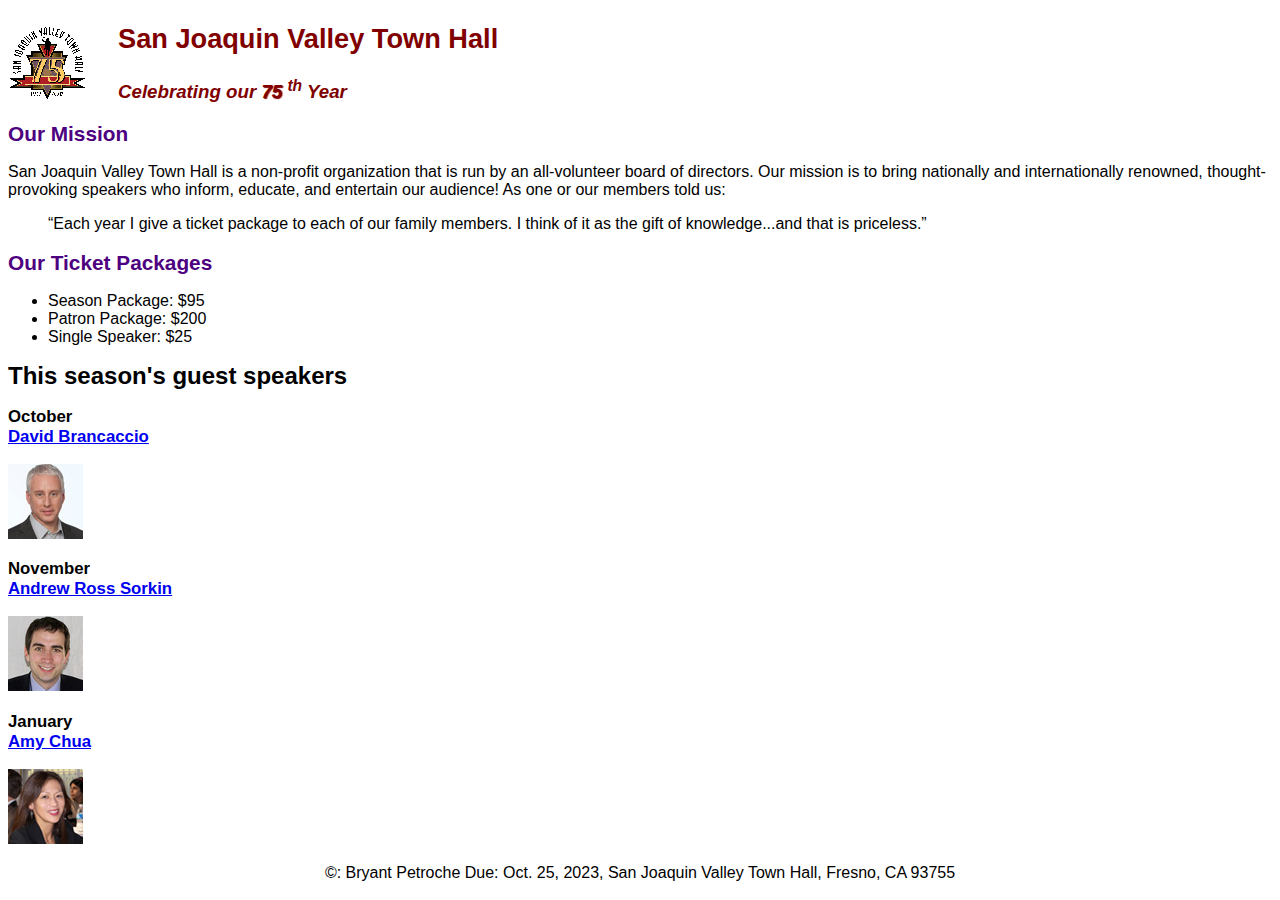
<file: index.html>
<!DOCTYPE html>
<html lang="en">

<head>
	<meta charset="utf-8">
	<title>San Joaquin Valley Town Hall</title>
	<link rel="shortcut icon" href="images/favicon.ico">
	<link rel="stylesheet" href="styles/c4_main.css">
</head>


<body>
	<header>
		<img src="images/town_hall_logo.gif" alt="Town Hall logo" height="80">
		<h2>San Joaquin Valley Town Hall</h2>
		<h3>Celebrating our <em class="shadow">75</em> <sup>th</sup> Year</h3>
	</header>

	<main>
		<h2>Our Mission</h2>
		<p>San Joaquin Valley Town Hall is a non-profit organization that is run by an 
			all-volunteer board of directors. Our mission is to bring nationally and 
			internationally renowned, thought-provoking speakers who inform, educate, 
			and entertain our audience! As one or our members told us:</p>
		<blockquote>&ldquo;Each year I give a ticket package to each of our family members. 
			I think of it as the gift of knowledge...and that is priceless.&rdquo;</blockquote>

		<h2>Our Ticket Packages</h2>
		<ul>
			<li>Season Package: $95</li>
			<li>Patron Package: $200</li>
			<li>Single Speaker: $25</li>
		</ul>

		<h1>This season's guest speakers</h1>
		<h3>October<br><a href="speakers/brancaccio.html">David Brancaccio</a></h3>
		<img src="images/brancaccio75.jpg" alt="David Brancaccio photo">
		<h3>November<br><a href="speakers/sorkin.html">Andrew Ross Sorkin</a></h3>
		<img src="images/sorkin75.jpg" alt="Andrew Ross Sorkin photo">
		<h3>January<br><a href="speakers/chua.html">Amy Chua</a></h3>
		<img src="images/chua75.jpg" alt="Amy Chua photo">
	</main>
	<footer>
		<p>&copy: Bryant Petroche Due: Oct. 25, 2023, San Joaquin Valley Town Hall, Fresno, CA 93755</p>
	</footer>
</body>
</html>
</file>
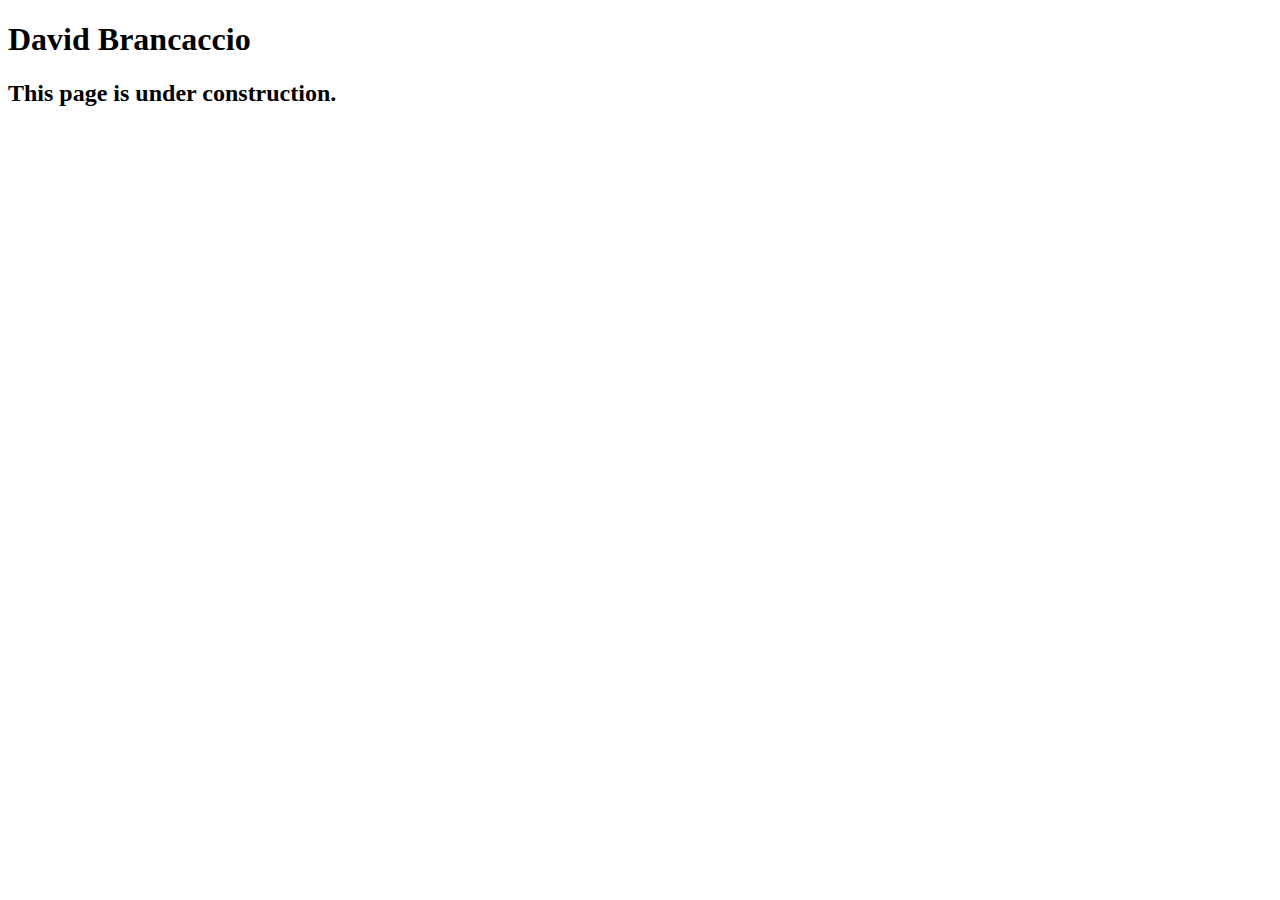
<file: speakers/brancaccio.html>
<!DOCTYPE html>
<html lang="en">

<head>
	<meta charset="utf-8">
	<title>San Joaquin Valley Town Hall</title>
	<link rel="shortcut icon" href="images/favicon.ico">
</head>

<body>
    <main>
	    <h1>David Brancaccio</h1>
	    <h2>This page is under construction.</h2>	        
    </main>
</body>

</html>
</file>
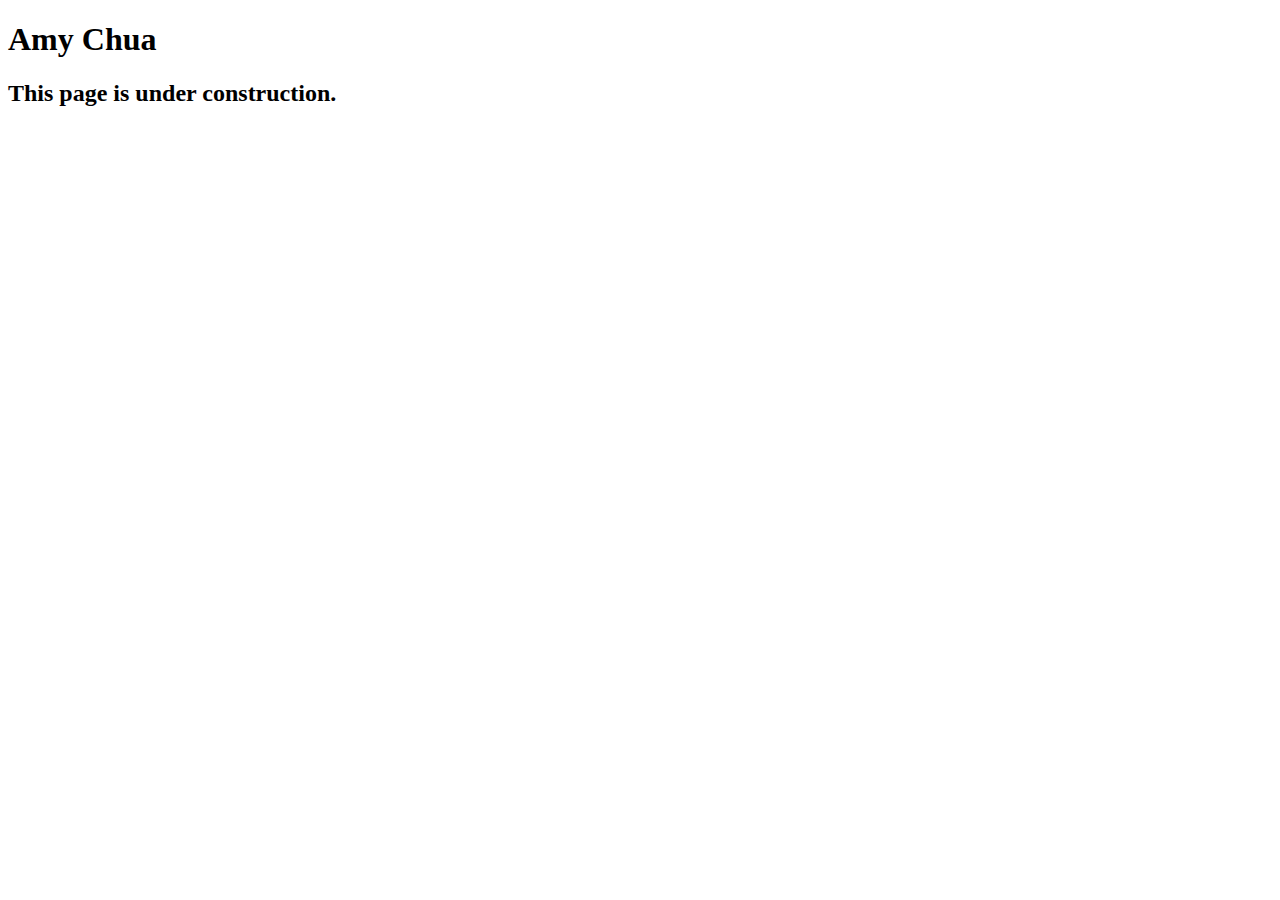
<file: speakers/chua.html>
<!DOCTYPE html>
<html lang="en">

<head>
	<meta charset="utf-8">
	<title>San Joaquin Valley Town Hall</title>
	<link rel="shortcut icon" href="images/favicon.ico">
</head>

<body>
	<main>
		<h1>Amy Chua</h1>
		<h2>This page is under construction.</h2>
	</main>
</body>

</html>
</file>
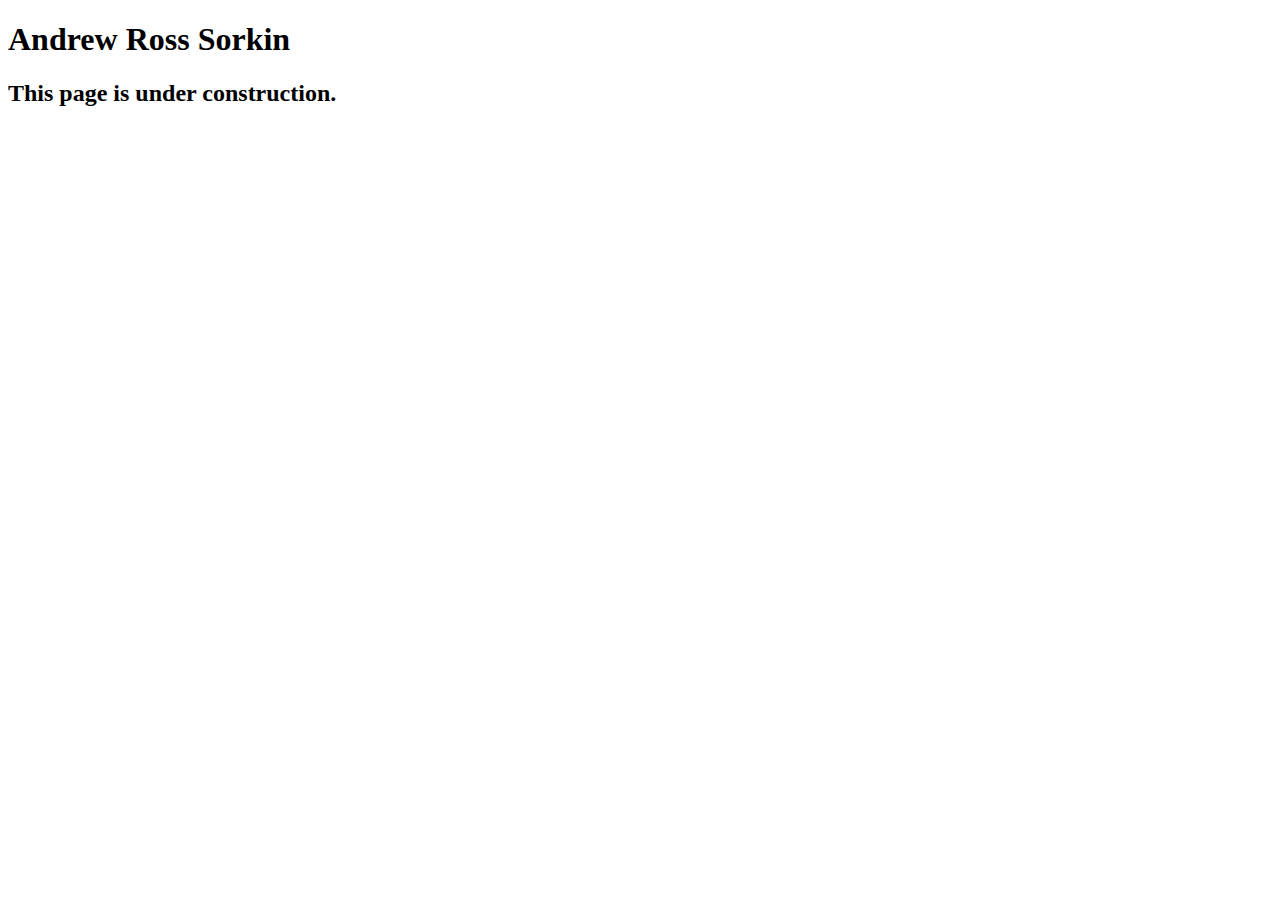
<file: speakers/sorkin.html>
<!DOCTYPE html>
<html lang="en">

<head>
	<meta charset="utf-8">
	<title>San Joaquin Valley Town Hall</title>
	<link rel="shortcut icon" href="images/favicon.ico">
</head>

<body>
	<main>
		<h1>Andrew Ross Sorkin</h1>
		<h2>This page is under construction.</h2>
	</main>
</body>

</html>
</file>
<file: styles/c4_main.css>
/* the styles for the elements */
body {
	font-family: Arial, Helvetica, sans-serif;
    font-size: 100%;
}

:root{
	--global-color-1: #4d0080;

}

/* the styles for the header */
header img {
	float: left;
}


header h2{
	font-size: 170%;
	color: #800000;
	text-indent: 30px;

}


header h3{
	font-style: italic;
	color: #800000;
	text-indent: 30px;
}

.shadow{
	text-shadow: 1px 1px 1px #800000;
}

/* the styles for the main content */
main {
	clear: left;
}
main h1 {
	font-size: 150%;
}
main h2 {
	color: var(--global-color-1);
	font-size: 130%;
}
main h3 {
	font-size: 105%;
}

main a:hover {
	font-style: italic;
}

/* the styles for the footer */
footer p{
	text-align: center;

}
</file>
